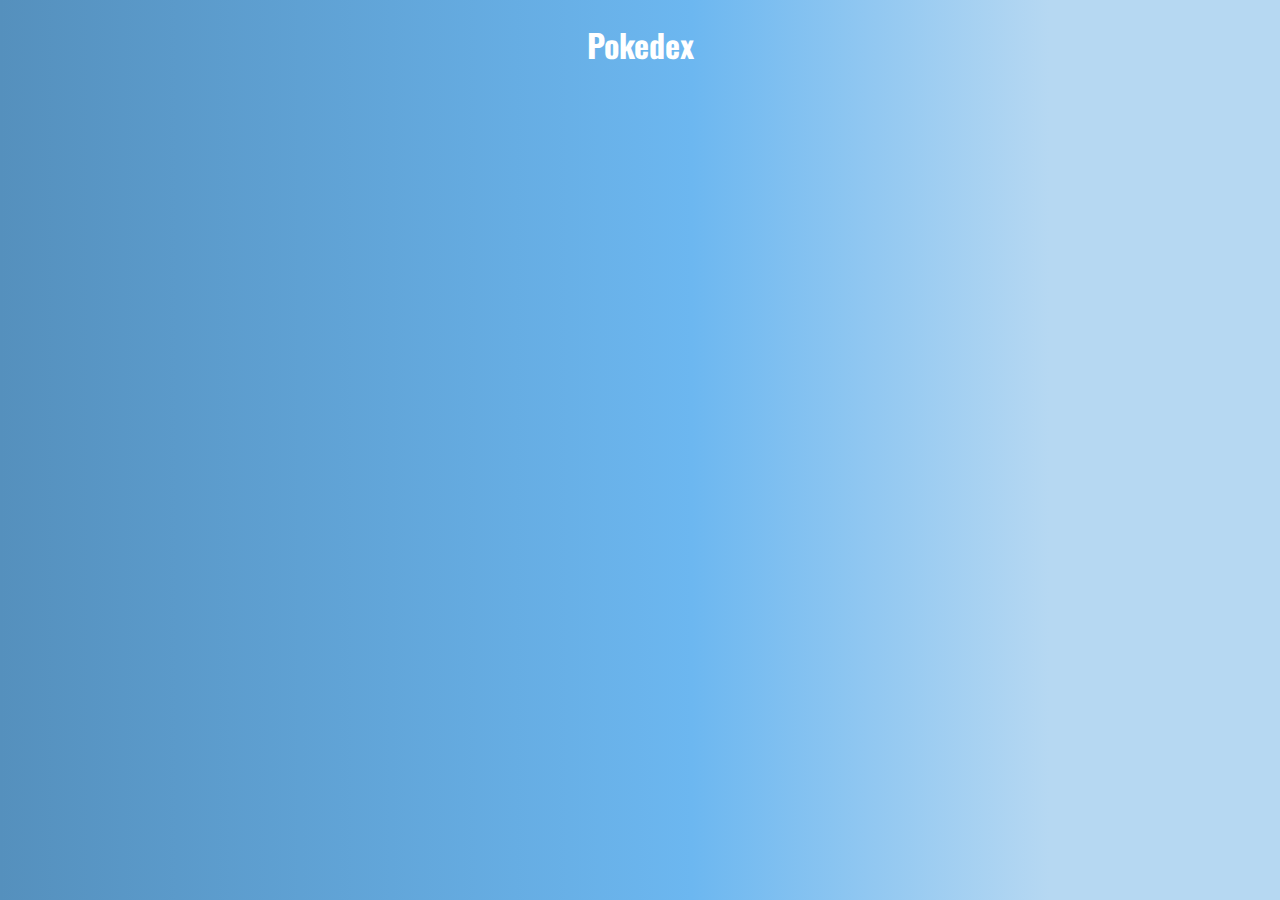
<file: PokeApi Parte 1/indexParte1.html>
<!DOCTYPE html>
<html lang="en">
<head>
    <meta charset="UTF-8">
    <meta http-equiv="X-UA-Compatible" content="IE=edge">
    <meta name="viewport" content="width=device-width, initial-scale=1.0">
    <link rel="stylesheet" href="style.css">
    <title>PokeApi V1</title>
</head>
<body>
    <h1 class="title">Pokedex</h1>
    <div class="pokemon-container">
        
    </div>
    
    <!-- <div class="loader">Loading...</div> -->

    <script type="module" src="./main.js"></script>
</body>
</html>
</file>
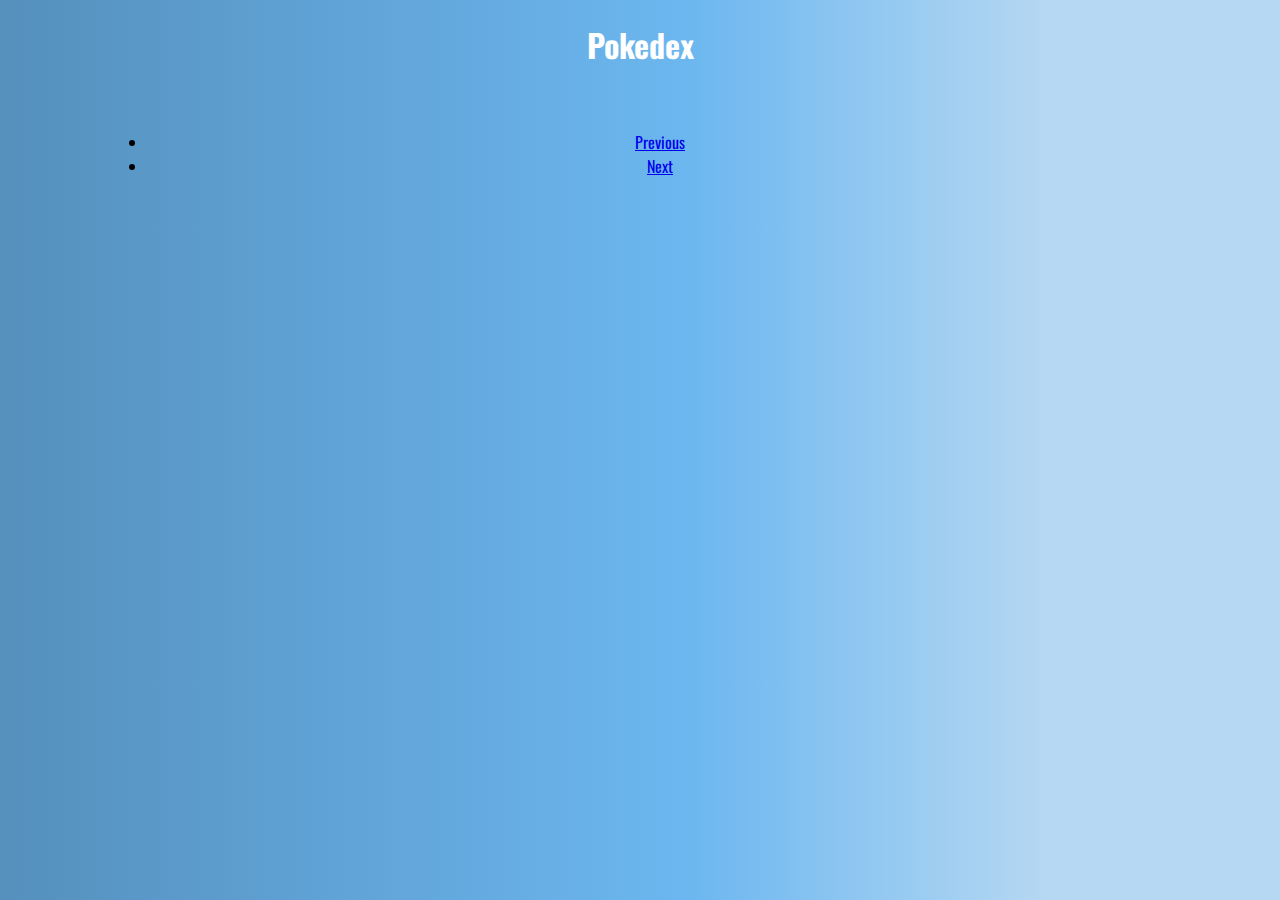
<file: PokeApi Parte 2/indexParte2.html>
<!DOCTYPE html>
<html lang="en">
<head>
    <meta charset="UTF-8">
    <meta http-equiv="X-UA-Compatible" content="IE=edge">
    <meta name="viewport" content="width=device-width, initial-scale=1.0">
    <link rel="stylesheet" href="style.css">

    <link href="https://cdn.jsdelivr.net/npm/bootstrap@5.0.0-beta3/dist/css/bootstrap.min.css" rel="stylesheet" integrity="sha384-eOJMYsd53ii+scO/bJGFsiCZc+5NDVN2yr8+0RDqr0Ql0h+rP48ckxlpbzKgwra6" crossorigin="anonymous">
    <script src="https://cdn.jsdelivr.net/npm/bootstrap@5.0.0-beta3/dist/js/bootstrap.bundle.min.js" integrity="sha384-JEW9xMcG8R+pH31jmWH6WWP0WintQrMb4s7ZOdauHnUtxwoG2vI5DkLtS3qm9Ekf" crossorigin="anonymous"></script>


    <title>PokeApi V1</title>
</head>
<body>
    <h1 class="title">Pokedex</h1>
    <div class="pokemon-container">
        
    </div>
    
    <nav class="pagination">
        <ul class="pagination">
          <li id="previous" class="page-item"><a class="page-link" href="#">Previous</a></li>
          <li id="next" class="page-item"><a class="page-link" href="#">Next</a></li>
        </ul>
      </nav>

    <div class="loader">Loading...</div>

    <script src="./main.js"></script>
</body>
</html>
</file>
<file: PokeApi Parte 1/style.css>
@import url('https://fonts.googleapis.com/css2?family=Oswald:wght@400;700&display=swap');

/*
font-family: 'Oswald', sans-serif;
*/

 @import url('spinnerStyle.css');

 body {
    background: rgb(85, 144, 189);
    background: linear-gradient(
      90deg,
      rgba(85, 144, 189, 1) 0%,
      rgba(108, 183, 240, 1) 54%,
      rgba(182, 216, 242, 1) 82%
    );
    text-align: center;
    font-family: Arial, Helvetica, sans-serif;
    font-family: "Oswald", sans-serif;
  }
  
  h1 {
    color: white;
  }
  
  .pokemon-container {
    display: grid;
    grid-template-columns: 1fr 1fr 1fr;
    gap: 30px;
    width: 80%;
    margin-left: auto;
    margin-right: auto;
    margin-bottom: 40px;
    margin-top: 20px;
  }
  
  .pokemon-block,
  .pokemon-block-back {
    border-radius: 10px;
    padding: 10px;
    background-color: white;
    box-shadow: 0 3px 15px rgba(100, 100, 100, 0.5);
  }
  
  .img-container {
    background-image: url("./blob.svg");
    background-repeat: no-repeat;
    background-position: center;
  }
  
  .pokemon-block p {
    margin: 5px;
  }
  
  .name {
    text-transform: capitalize;
    font-weight: bold;
    font-size: 1.2rem;
  }
  
  #spinner {
    display: none;
    position: absolute;
    top: 50%;
    left: 50%;
  }
  
  .pagination {
    width: 90%;
    margin-left: auto;
    margin-right: auto;
    margin-bottom: 50px;
  }
  
  .card-container {
    position: relative;
    width: 100%;
    height: 100%;
    text-align: center;
    transition: transform 0.8s;
    transform-style: preserve-3d;
  }
  
  .flip-card:hover .card-container {
    transform: rotateY(180deg);
  }
  
  .pokemon-block,
  .pokemon-block-back {
    width: 100%;
    height: 100%;
    backface-visibility: hidden;
  }
  
  .pokemon-block-back {
    transform: rotateY(180deg);
    position: absolute;
    top: 0%;
  }
  
  .stat-container {
    display: grid;
    grid-template-columns: 1fr 2fr;
    text-align: left;
  }
</file>
<file: PokeApi Parte 2/style.css>
@import url('https://fonts.googleapis.com/css2?family=Oswald:wght@400;700&display=swap');

/*
font-family: 'Oswald', sans-serif;
*/

 @import url('spinnerStyle.css');

 body {
    background: rgb(85, 144, 189);
    background: linear-gradient(
      90deg,
      rgba(85, 144, 189, 1) 0%,
      rgba(108, 183, 240, 1) 54%,
      rgba(182, 216, 242, 1) 82%
    );
    text-align: center;
    font-family: Arial, Helvetica, sans-serif;
    font-family: "Oswald", sans-serif;
  }
  
  h1 {
    color: white;
  }
  
  .pokemon-container {
    display: grid;
    grid-template-columns: 1fr 1fr 1fr;
    gap: 30px;
    width: 80%;
    margin-left: auto;
    margin-right: auto;
    margin-bottom: 40px;
    margin-top: 20px;
  }
  
  .pokemon-block,
  .pokemon-block-back {
    border-radius: 10px;
    padding: 10px;
    background-color: white;
    box-shadow: 0 3px 15px rgba(100, 100, 100, 0.5);
  }
  
  .img-container {
    background-image: url("./blob.svg");
    background-repeat: no-repeat;
    background-position: center;
  }
  
  .pokemon-block p {
    margin: 5px;
  }
  
  .name {
    text-transform: capitalize;
    font-weight: bold;
    font-size: 1.2rem;
  }
  
  .spinner {
    display: none;
    position: absolute;
    top: 50%;
    left: 50%;
  }
  
  .pagination {
    width: 90%;
    margin-left: auto;
    margin-right: auto;
    margin-bottom: 50px;
  }
  
  .card-container {
    position: relative;
    width: 100%;
    height: 100%;
    text-align: center;
    transition: transform 0.8s;
    transform-style: preserve-3d;
  }
  
  .flip-card:hover .card-container {
    transform: rotateY(180deg);
  }
  
  .pokemon-block,
  .pokemon-block-back {
    width: 100%;
    height: 100%;
    backface-visibility: hidden;
  }
  
  .pokemon-block-back {
    transform: rotateY(180deg);
    position: absolute;
    top: 0%;
  }
  
  .stat-container {
    display: grid;
    grid-template-columns: 1fr 2fr;
    text-align: left;
  }
</file>
